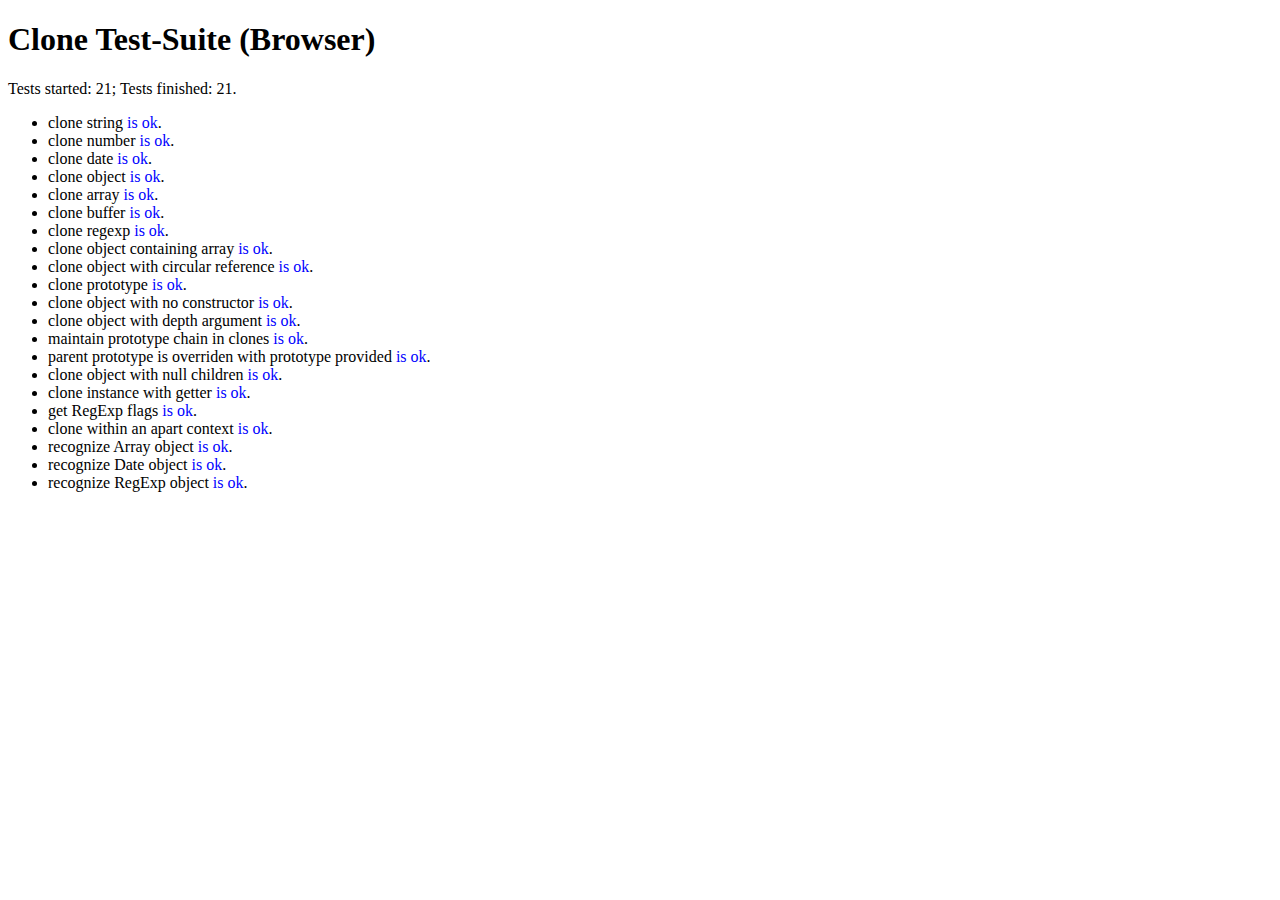
<file: node_modules/gulp/node_modules/gulp-util/node_modules/vinyl/node_modules/clone/test.html>
<!doctype html>
<html>
  <head>
    <meta charset="utf-8">
    <title>Clone Test-Suite (Browser)</title>
    <script>
      var module = {};
      var tests = exports = module.exports = {};

      function require(moduleName) {
        if (moduleName == './') {
          return clone;
        }
      }

      function log(str) {
        logList.innerHTML += '<li>' + str + '</li>';
      }
    </script>
    <script src="clone.js"></script>
    <script src="test.js"></script>
  </head>
  <body>
    <h1 id="nodeunit-header">Clone Test-Suite (Browser)</h1>
    Tests started: <span id="testsStarted"></span>;
    Tests finished: <span id="testsFinished"></span>.
    <ul id="logList"></ul>
    <script>
      /* Methods copied from
       * https://github.com/caolan/nodeunit/blob/master/lib/assert.js
       */
      function isUndefinedOrNull(value) {
        return value === null || value === undefined;
      }

      function isArguments(object) {
        return Object.prototype.toString.call(object) == '[object Arguments]';
      }

      var _keys = function (obj){
        if (Object.keys) return Object.keys(obj);
        if (typeof obj != 'object' && typeof obj != 'function') {
          throw new TypeError('-');
        }
        var keys = [];
        for(var k in obj) if(obj.hasOwnProperty(k)) keys.push(k);
        return keys;
      };

      function objEquiv(a, b) {
        if (isUndefinedOrNull(a) || isUndefinedOrNull(b))
          return false;

        if (a.prototype !== b.prototype)
          return false;

        if (isArguments(a)) {
          if (!isArguments(b)) return false;
          a = pSlice.call(a);
          b = pSlice.call(b);
          return _deepEqual(a, b);
        }

        try {
          var ka = _keys(a), kb = _keys(b), key, i;
        } catch (e) {
          return false
        }

        if (ka.length != kb.length)
          return false;

        ka.sort();
        kb.sort();

        for (i = ka.length - 1; i >= 0; i--) {
          if (ka[i] != kb[i]) return false;
        }

        for (i = ka.length - 1; i >= 0; i--) {
          key = ka[i];
          if (!_deepEqual(a[key], b[key] ))
            return false;
        }

        return true;
      }
      function _deepEqual(actual, expected) {
        if (actual === expected) {
          return true;
        } else if (actual instanceof Date && expected instanceof Date) {
          return actual.getTime() === expected.getTime();
        } else if (actual instanceof RegExp && expected instanceof RegExp) {
          return actual.source === expected.source &&
              actual.global === expected.global &&
              actual.ignoreCase === expected.ignoreCase &&
              actual.multiline === expected.multiline;
        } else if (typeof actual != 'object' && typeof expected != 'object') {
          return actual == expected;
        } else {
          return objEquiv(actual, expected);
        }
      }

      for (var testName in tests) {
        setTimeout((function (testName) {
          try {
            testsStarted.innerHTML = (parseInt(testsStarted.innerHTML) || 0) + 1;
            function incFinished() {
              testsFinished.innerHTML = (parseInt(testsFinished.innerHTML) || 0) + 1;
            }

            tests[testName]({
              expect: function (num) {
                this._expect = num
              },
              ok: function (val) {
                if(!val) throw new Error(val + ' is not ok.')
              },
              equal: function (a,b) {
                if (a != b) throw new Error(a + ' is not equal to ' + b)
              },
              notEqual: function (a,b) {
                if (a == b) throw new Error(a + ' is equal to ' + b)
              },
              strictEqual: function (a,b) {
                if (a !== b) throw new Error(a + ' is not strict equal to ' + b)
              },
              deepEqual: function (a,b) {
                if (!_deepEqual(a,b))
                  throw new Error(JSON.stringify(a) + ' is not deep equal to ' +
                                  JSON.stringify(b))
              },
              done: function () {
                log(testName + ' <span style="color:blue">is ok</span>.');
                incFinished();
              }
            });
          } catch(e) {
            log(testName + ' <span style="color:red">FAIL.</span> <small>'+ e +'</small>');
            incFinished();
            console.log(e);
          }
        })(testName), 1);
      }
    </script>
  </body>
</html>
</file>
